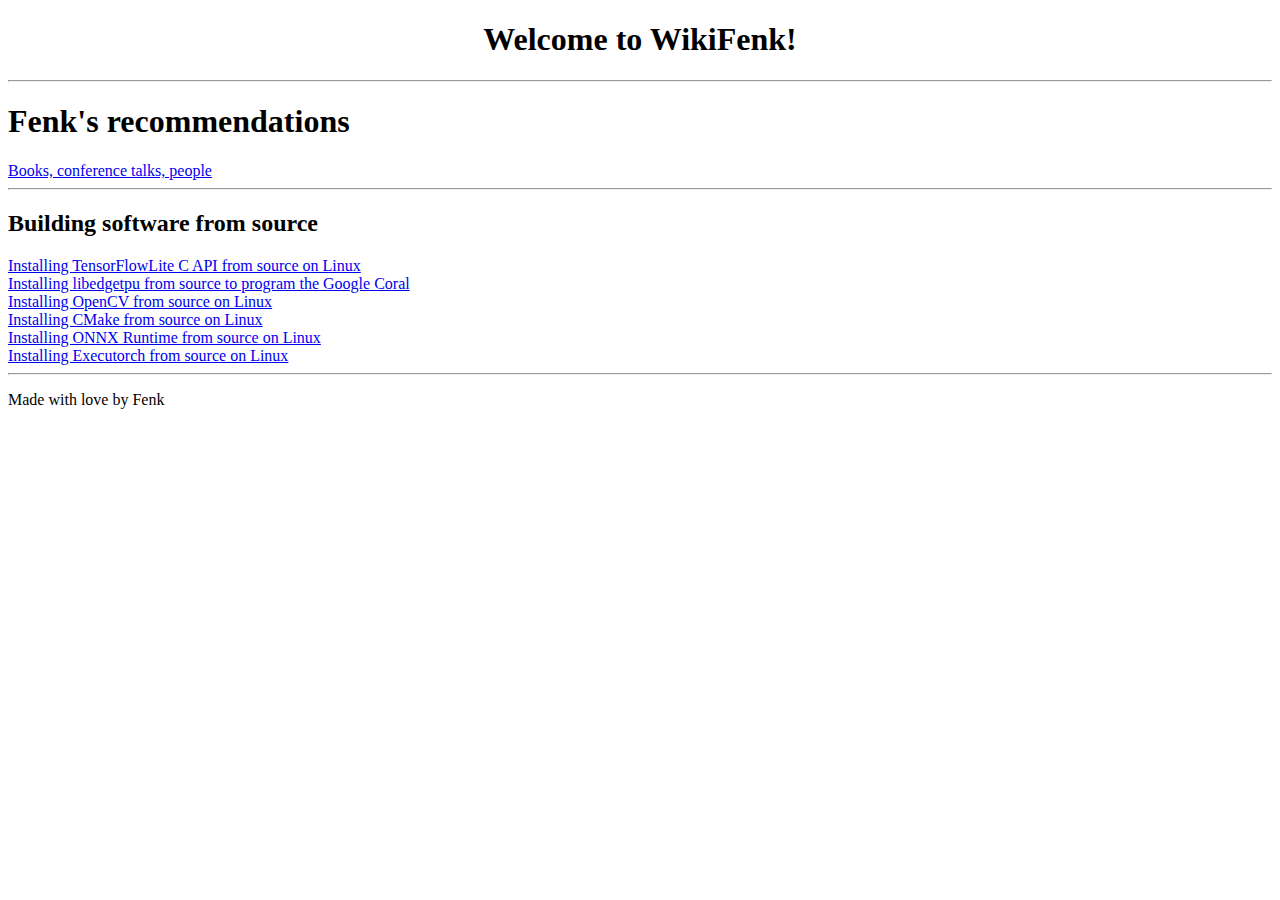
<file: site/index.html>
<!DOCTYPE html>
<html lang="en">

<title>
  WikiFenk
</title>

<center>

  <head>
    <h1> Welcome to WikiFenk! </h1>
  </head>
</center>

<hr>

<h1> Fenk's recommendations </h1>
<a href="/recommendations">
  Books, conference talks, people
</a>

<hr>

<!--
<h2> API Notes </h2>
<a href="/tensorflow">
  TensorFlow C API
</a>

<br>

<a href="/tensorflowlite">
  TensorFlowLite C API
</a>

<hr>
-->

<h2> Building software from source </h2>

<a href="/tflite_install">
  Installing TensorFlowLite C API from source on Linux
</a>

<br>

<a href="/libedgetpu_install">
  Installing libedgetpu from source to program the Google Coral
</a>

<br>

<a href="/opencv_install">
  Installing OpenCV from source on Linux
</a>

<br>

<a href="/cmake_install">
  Installing CMake from source on Linux
</a>
<br>

<a href="/onnxruntime_install">
  Installing ONNX Runtime from source on Linux
</a>
<br>

<a href="/executorch_install">
  Installing Executorch from source on Linux
</a>

<footer>
  <hr>
  <p>
    Made with love by Fenk
  </p>
</footer>

</html>
</file>
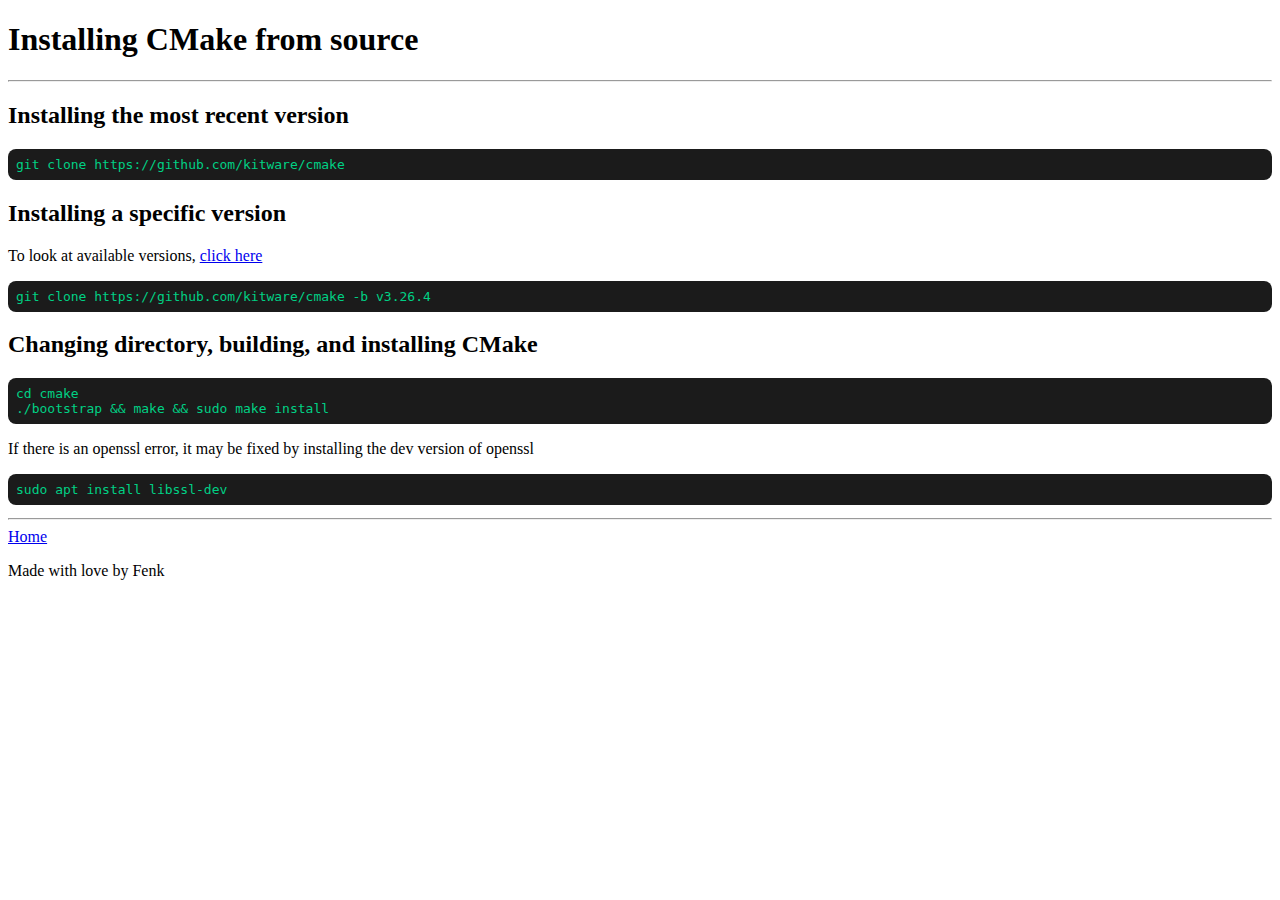
<file: site/cmake_install.html>
<!DOCTYPE html>
<html lang="en">

<title>
	CMake install
</title>

<link rel="stylesheet" type="text/css" href="style.css">

<body>

<h1> Installing CMake from source</h1>
<hr>

<h2> Installing the most recent version</h2>
<pre><code class="terminal-cmd">git clone https://github.com/kitware/cmake
</code></pre>

<h2> Installing a specific version</h2>
<p> To look at available versions, <a href="https://github.com/Kitware/CMake/releases"> click here </a> </p>
<pre><code class="terminal-cmd">git clone https://github.com/kitware/cmake -b v3.26.4
</code></pre>

<h2> Changing directory, building, and installing CMake </h2>
<pre><code class="terminal-cmd">cd cmake
./bootstrap && make && sudo make install
</code></pre>

<p> If there is an openssl error, it may be fixed by installing the dev version of openssl </p>
<pre><code class="terminal-cmd">sudo apt install libssl-dev
</code></pre>


</body>

<footer>
<hr>
<a href="/">
	Home
</a>
<p>
Made with love by Fenk
</p>

</footer>

</html>
</file>
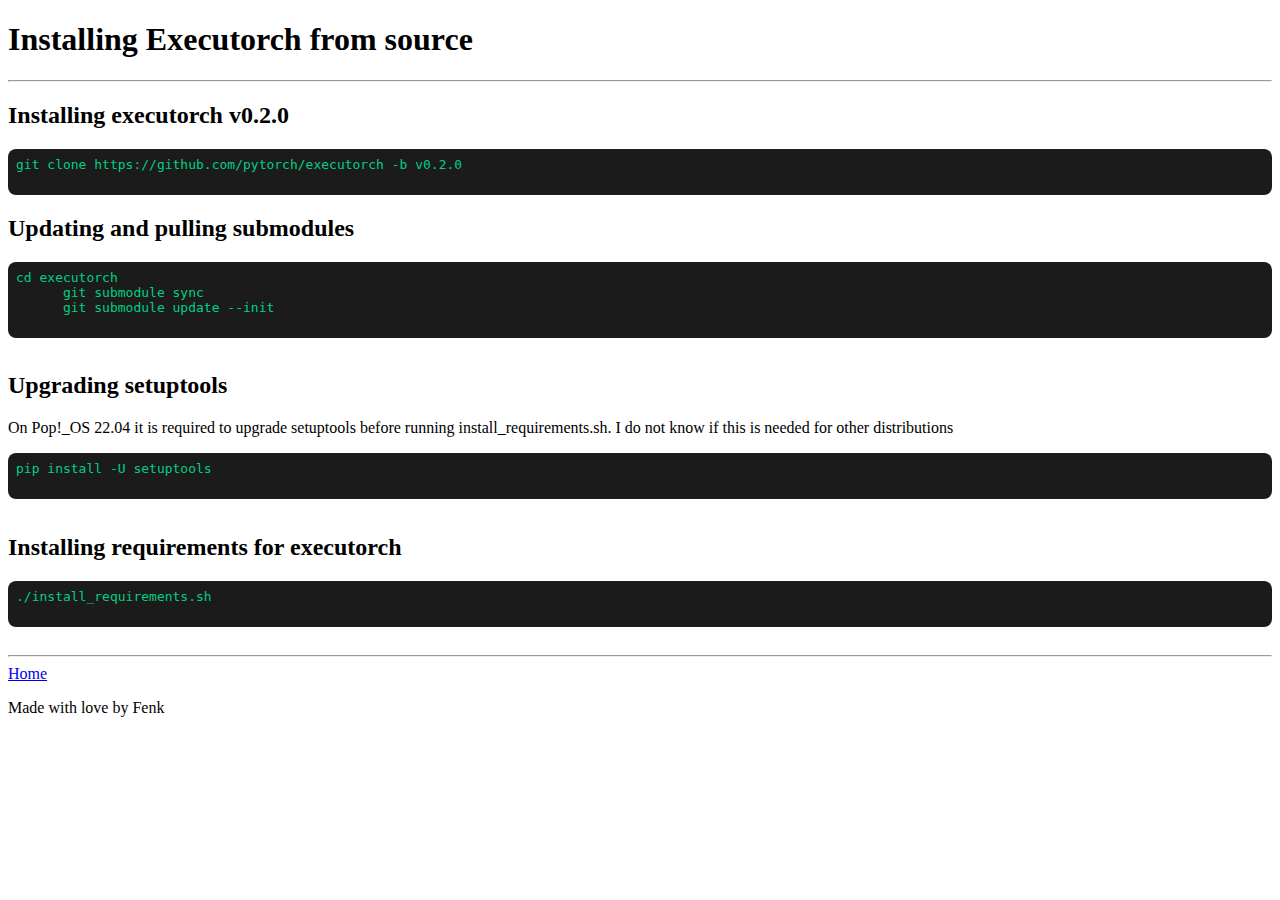
<file: site/executorch_install.html>
<!DOCTYPE html>
<html lang="en">

<title>
  Executorch v0.2.0 install
</title>

<link rel="stylesheet" type="text/css" href="style.css">

<body>
  <h1> Installing Executorch from source </h1>
  <hr>

  <h2> Installing executorch v0.2.0 </h2>
  <pre><code class="terminal-cmd">git clone https://github.com/pytorch/executorch -b v0.2.0
    </code></pre>

  <h2> Updating and pulling submodules </h2>
  <pre><code class="terminal-cmd">cd executorch
      git submodule sync
      git submodule update --init
    </code> </pre>

  <h2> Upgrading setuptools </h2>
  <p> On Pop!_OS 22.04 it is required to upgrade setuptools before running install_requirements.sh.
    I do not know if this is needed for other distributions </p>
  <pre><code class="terminal-cmd">pip install -U setuptools
    </code> </pre>

  <h2> Installing requirements for executorch </h2>
  <pre><code class="terminal-cmd">./install_requirements.sh
    </code> </pre>
</body>

<footer>
  <hr>
  <a href="/">
    Home
  </a>
  <p>
    Made with love by Fenk
  </p>
</footer>

</html>
</file>
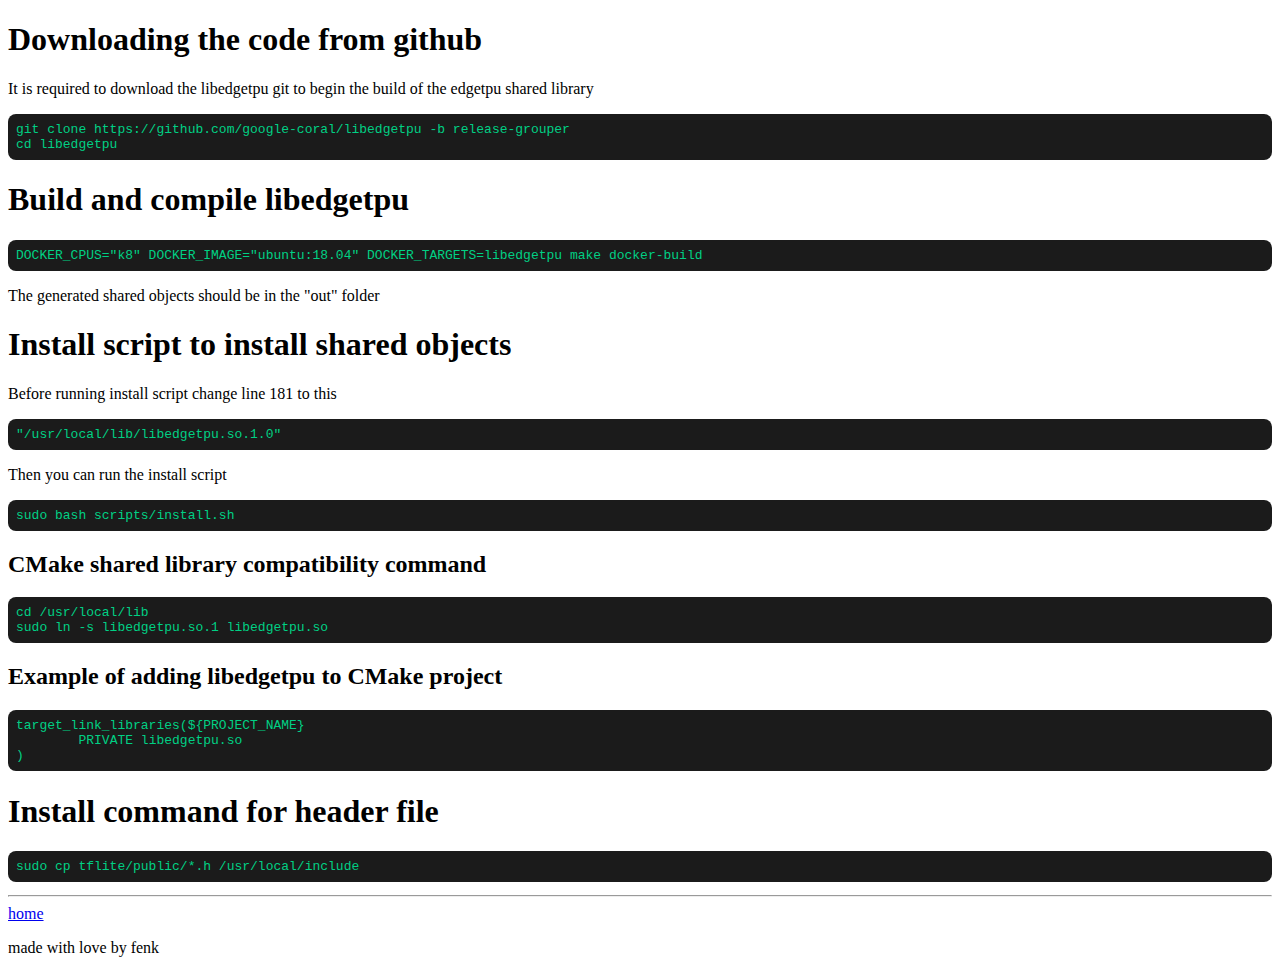
<file: site/libedgetpu_install.html>
<!DOCTYPE html>
<html lang="en">

<title>
	libedgetpu install
</title>

<link rel="stylesheet" type="text/css" href="style.css">

<body>
	<h1>
		Downloading the code from github
	</h1>
	<p>
	It is required to download the libedgetpu git to begin the build of the edgetpu shared library
	</p>
<pre><code class="terminal-cmd">git clone https://github.com/google-coral/libedgetpu -b release-grouper
cd libedgetpu
</pre></code>

	<h1>
		Build and compile libedgetpu
	</h1>

<pre><code class="terminal-cmd">DOCKER_CPUS="k8" DOCKER_IMAGE="ubuntu:18.04" DOCKER_TARGETS=libedgetpu make docker-build
</pre></code>

	<p>
	The generated shared objects should be in the "out" folder
	</p>

	<h1>
		Install script to install shared objects
	</h1>

<p> Before running install script change line 181 to this </p>
<pre><code class="terminal-cmd">"/usr/local/lib/libedgetpu.so.1.0"
</code></pre>

<p> Then you can run the install script </p>
<pre><code class="terminal-cmd">sudo bash scripts/install.sh
</code></pre>

<h2> CMake shared library compatibility command </h2>
<pre><code class="terminal-cmd">cd /usr/local/lib
sudo ln -s libedgetpu.so.1 libedgetpu.so
</code></pre>

<h2> Example of adding libedgetpu to CMake project </h2>
<pre><code class="terminal-cmd">target_link_libraries(${PROJECT_NAME}
	PRIVATE libedgetpu.so
)
</code></pre>

<h1>
	Install command for header file
</h1>

<pre><code class="terminal-cmd">sudo cp tflite/public/*.h /usr/local/include
</code></pre>

</body>

<footer>
<hr>
<a href="/">
	home
</a>
<p>
made with love by fenk
</p>

</footer>

</html>
</file>
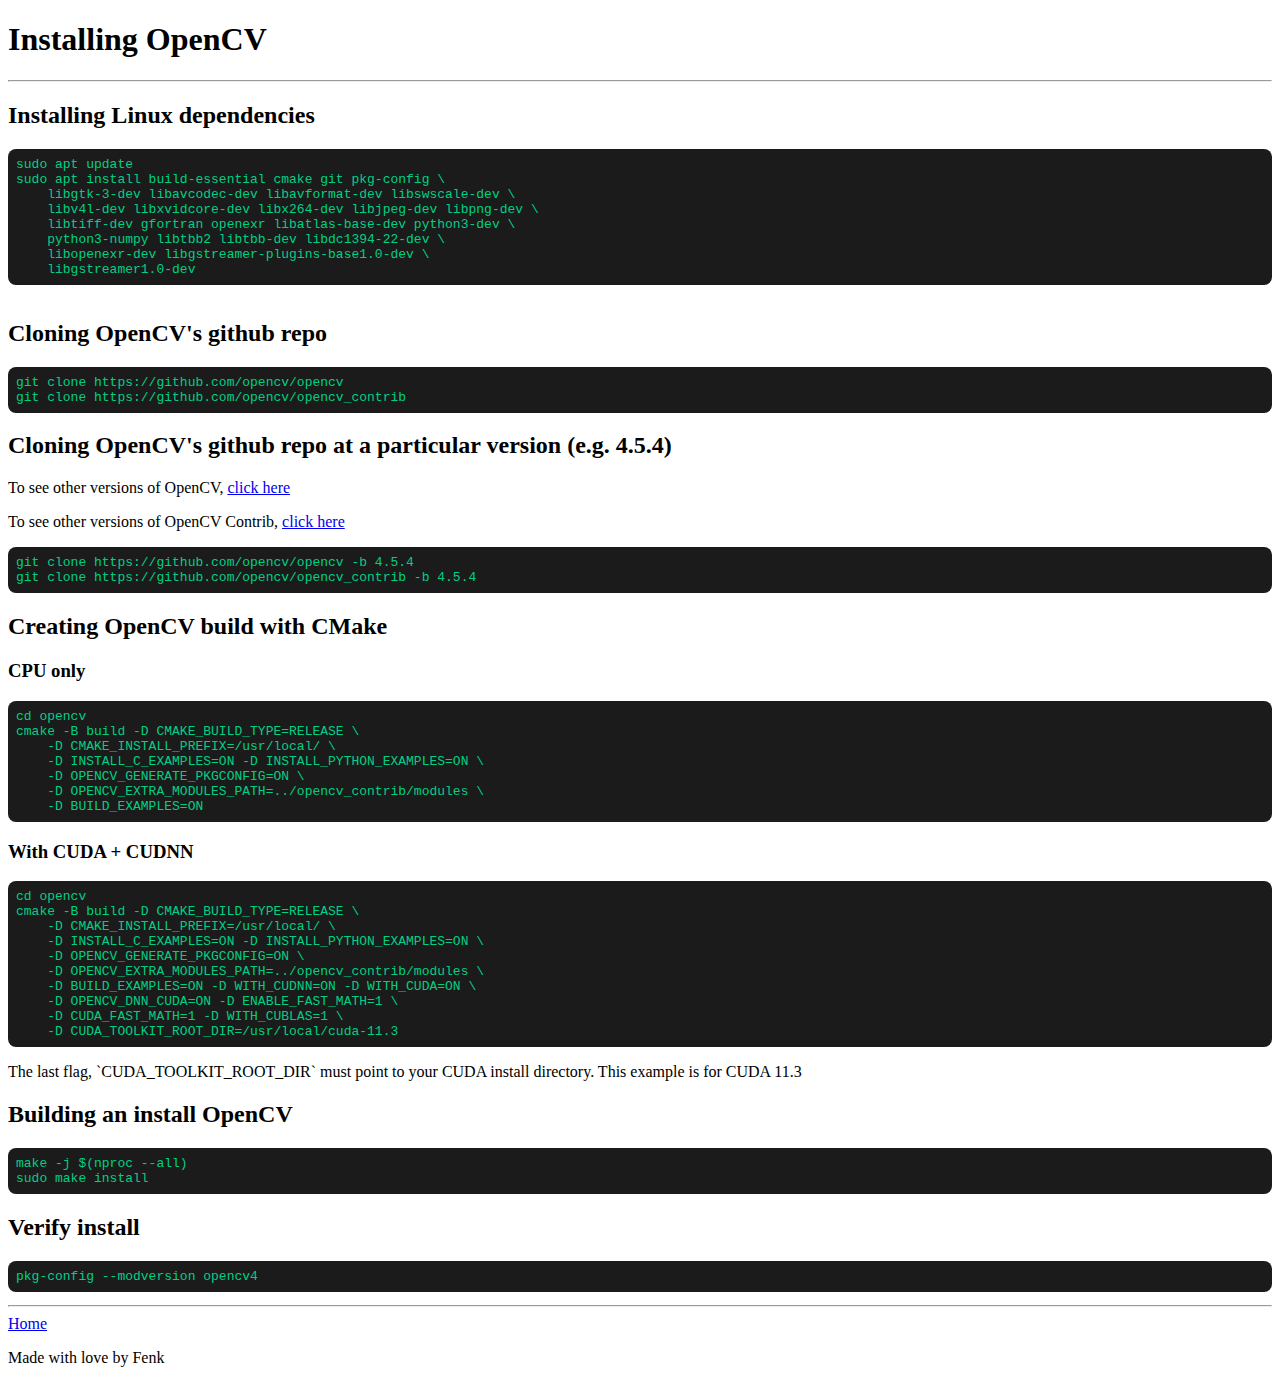
<file: site/opencv_install.html>
<!DOCTYPE html>
<html lang="en">

<title>
	OpenCV install
</title>

<link rel="stylesheet" type="text/css" href="style.css">

<body>

<h1> Installing OpenCV </h1>
<hr>

<h2> Installing Linux dependencies </h2>

<pre><code class="terminal-cmd">sudo apt update
sudo apt install build-essential cmake git pkg-config \
    libgtk-3-dev libavcodec-dev libavformat-dev libswscale-dev \
    libv4l-dev libxvidcore-dev libx264-dev libjpeg-dev libpng-dev \
    libtiff-dev gfortran openexr libatlas-base-dev python3-dev \
    python3-numpy libtbb2 libtbb-dev libdc1394-22-dev \
    libopenexr-dev libgstreamer-plugins-base1.0-dev \
    libgstreamer1.0-dev
</code> </pre>

<h2> Cloning OpenCV's github repo </h2>

<pre><code class="terminal-cmd">git clone https://github.com/opencv/opencv
git clone https://github.com/opencv/opencv_contrib
</code></pre>

<h2> Cloning OpenCV's github repo at a particular version (e.g. 4.5.4)</h2>
<p> To see other versions of OpenCV, <a href="https://github.com/opencv/opencv/releases"> click here </a> </p>
<p> To see other versions of OpenCV Contrib, <a href="https://github.com/opencv/opencv_contrib/tags"> click here </a> </p>
<pre><code class="terminal-cmd">git clone https://github.com/opencv/opencv -b 4.5.4
git clone https://github.com/opencv/opencv_contrib -b 4.5.4
</code></pre>

<h2> Creating OpenCV build with CMake </h2>

<h3>
CPU only
</h3>

<pre><code class="terminal-cmd">cd opencv
cmake -B build -D CMAKE_BUILD_TYPE=RELEASE \
    -D CMAKE_INSTALL_PREFIX=/usr/local/ \
    -D INSTALL_C_EXAMPLES=ON -D INSTALL_PYTHON_EXAMPLES=ON \
    -D OPENCV_GENERATE_PKGCONFIG=ON \
    -D OPENCV_EXTRA_MODULES_PATH=../opencv_contrib/modules \
    -D BUILD_EXAMPLES=ON
</code></pre>

<h3>
With CUDA + CUDNN
</h3>

<pre><code class="terminal-cmd">cd opencv
cmake -B build -D CMAKE_BUILD_TYPE=RELEASE \
    -D CMAKE_INSTALL_PREFIX=/usr/local/ \
    -D INSTALL_C_EXAMPLES=ON -D INSTALL_PYTHON_EXAMPLES=ON \
    -D OPENCV_GENERATE_PKGCONFIG=ON \
    -D OPENCV_EXTRA_MODULES_PATH=../opencv_contrib/modules \
    -D BUILD_EXAMPLES=ON -D WITH_CUDNN=ON -D WITH_CUDA=ON \
    -D OPENCV_DNN_CUDA=ON -D ENABLE_FAST_MATH=1 \
    -D CUDA_FAST_MATH=1 -D WITH_CUBLAS=1 \
    -D CUDA_TOOLKIT_ROOT_DIR=/usr/local/cuda-11.3
</code></pre>

<p>
The last flag, `CUDA_TOOLKIT_ROOT_DIR` must point to your CUDA install directory. This example is for CUDA 11.3
</p>

<h2> Building an install OpenCV </h2>

<pre><code class="terminal-cmd">make -j $(nproc --all)
sudo make install
</code></pre>

<h2> Verify install </h2>
<pre><code class="terminal-cmd">pkg-config --modversion opencv4
</code></pre>

</body>

<footer>
<hr>
<a href="/">
	Home
</a>
<p>
Made with love by Fenk
</p>

</footer>

</html>
</file>
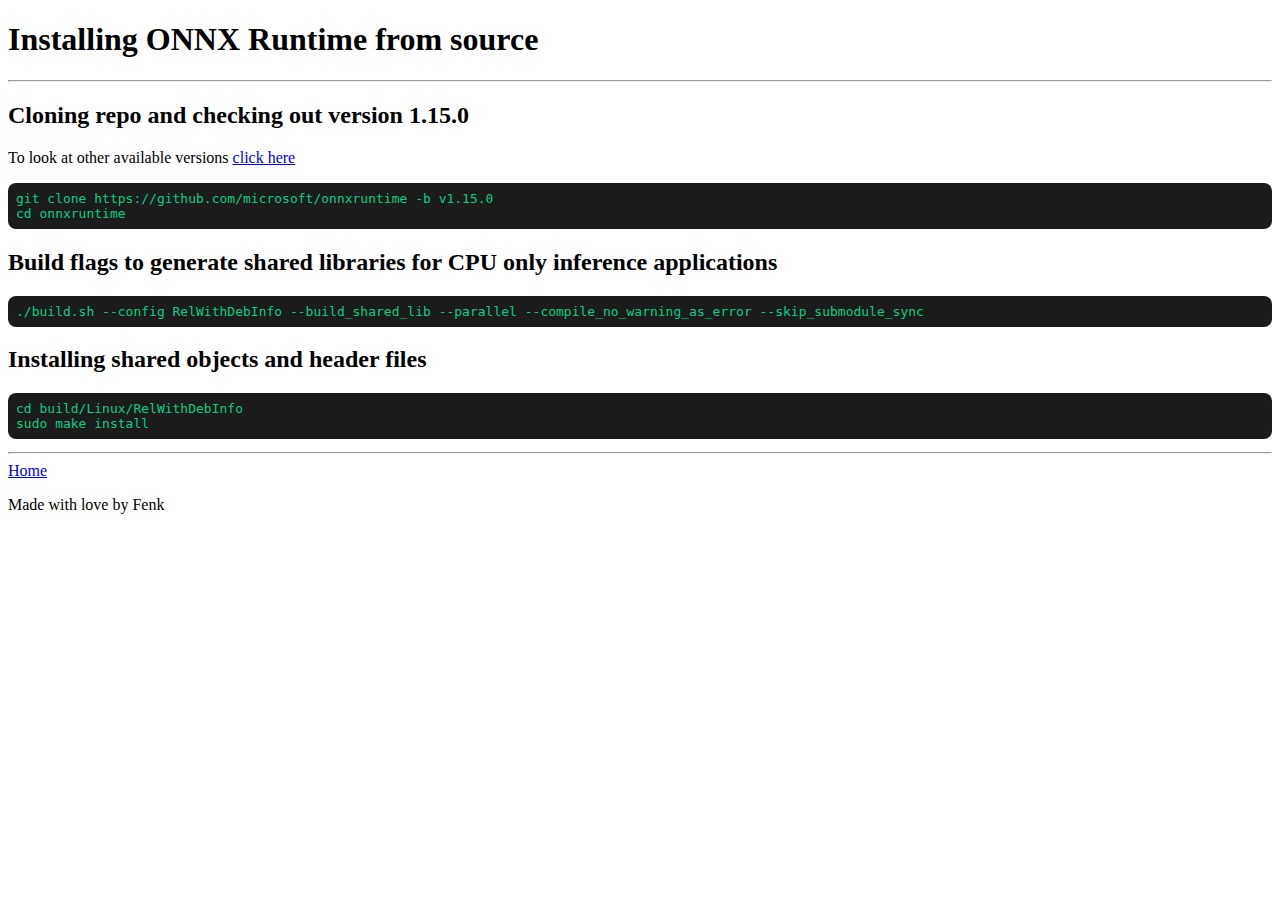
<file: site/ort_install.html>
<!DOCTYPE html>
<html lang="en">

<title>
	ONNX Runtime install
</title>

<link rel="stylesheet" type="text/css" href="style.css">

<body>

<h1> Installing ONNX Runtime from source</h1>
<hr>

<h2> Cloning repo and checking out version 1.15.0</h2>
<p> To look at other available versions <a href="https://github.com/microsoft/onnxruntime/releases">click here</a></p>
<pre><code class="terminal-cmd">git clone https://github.com/microsoft/onnxruntime -b v1.15.0
cd onnxruntime
</code></pre>

<h2> Build flags to generate shared libraries for CPU only inference applications</h2>
<pre><code class="terminal-cmd">./build.sh --config RelWithDebInfo --build_shared_lib --parallel --compile_no_warning_as_error --skip_submodule_sync
</code></pre>

<!--
<h2> Build flags to generate shared libraries with CPU, & CUDA inference applications(COMING SOON) </h2>
<h2> Build flags to generate shared libraries with CPU, & OpenVino inference applications(COMING SOON) </h2>
<h2> Build flags to generate shared libraries with CPU, CUDA, & OpenVino inference applications(COMING SOON) </h2>
-->

<h2> Installing shared objects and header files </h2>

<pre><code class="terminal-cmd">cd build/Linux/RelWithDebInfo
sudo make install
</code></pre>

</body>

<footer>
<hr>
<a href="/">
	Home
</a>
<p>
Made with love by Fenk
</p>

</footer>

</html>
</file>
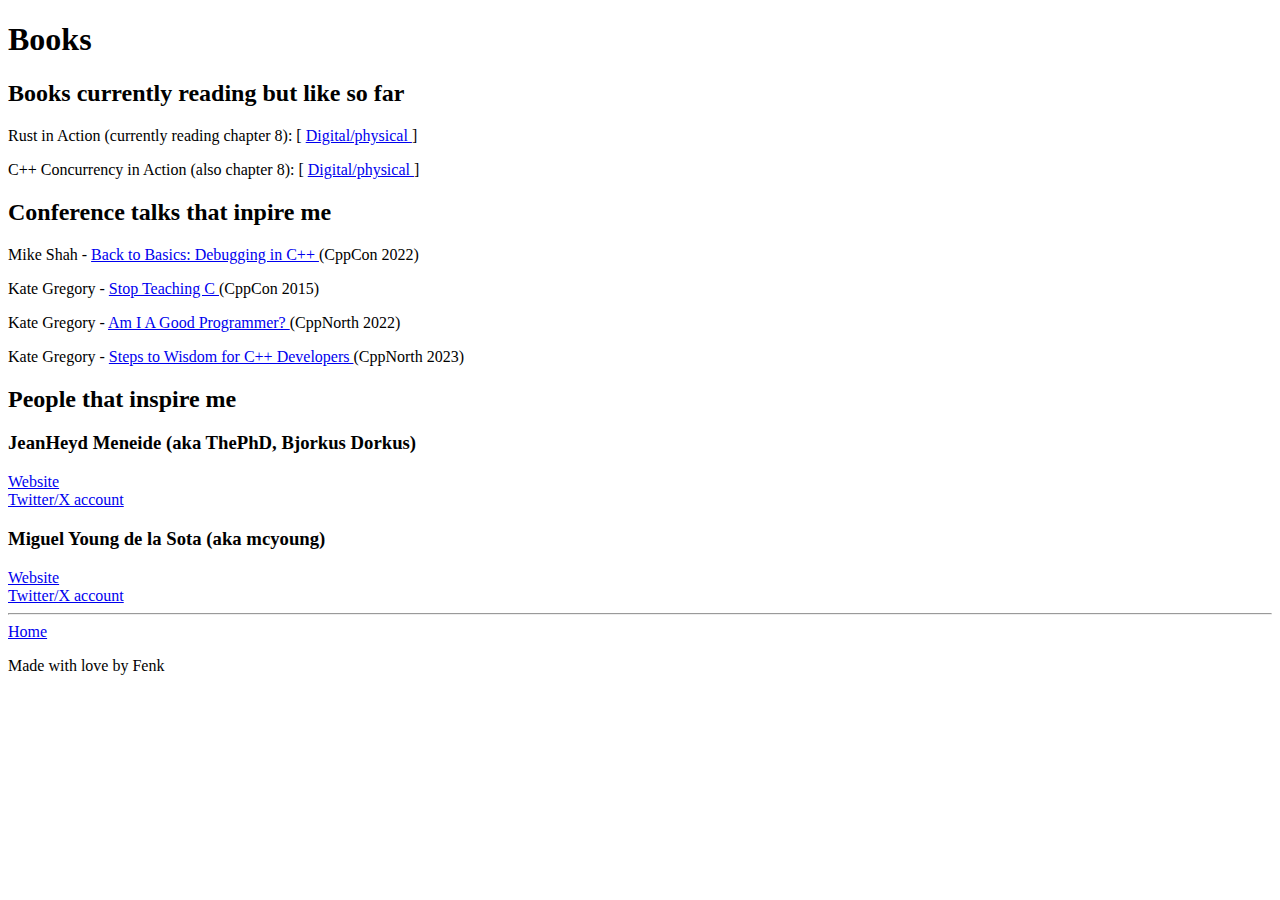
<file: site/recommendations.html>
<!DOCTYPE html>
<html lang="en">

<title>
  Fenk's Recommendations
</title>

<link rel="stylesheet" type="text/css" href="style.css">

<body>
  <h1> Books </h1>
  <h2> Books currently reading but like so far </h2>
  <p>
    Rust in Action (currently reading chapter 8): [
    <a href="https://www.manning.com/books/rust-in-action" target="_blank">
      Digital/physical
    </a>
    ]
  </p>

  <p>
    C++ Concurrency in Action (also chapter 8): [
    <a href="https://www.manning.com/books/c-plus-plus-concurrency-in-action-second-edition" target="_blank">
      Digital/physical
    </a>
    ]
  </p>

  <h2> Conference talks that inpire me </h2>
  <p>
    Mike Shah -
    <a href="https://www.youtube.com/watch?v=YzIBwqWC6EM" target="_blank">
      Back to Basics: Debugging in C++
    </a>
    (CppCon 2022)
  </p>
  <p>
    Kate Gregory -
    <a href="https://www.youtube.com/watch?v=YnWhqhNdYyk" target="_blank">
      Stop Teaching C
    </a>
    (CppCon 2015)
  </p>
  <p>
    Kate Gregory -
    <a href="https://www.youtube.com/watch?v=pdHvC8fDC5E" target="_blank">
      Am I A Good Programmer?
    </a>
    (CppNorth 2022)
  </p>
  <p>
    Kate Gregory -
    <a href="https://www.youtube.com/watch?v=W_xT8Jc7GRA" target="_blank">
      Steps to Wisdom for C++ Developers
    </a>
    (CppNorth 2023)
  </p>

  <h2> People that inspire me </h2>

  <h3> JeanHeyd Meneide (aka ThePhD, Bjorkus Dorkus) </h3>
  <a href="https://thephd.dev/" target="_blank">
    Website
  </a>
  <br>
  <a href="https://twitter.com/__phantomderp/">
    Twitter/X account
  </a>
  <br>


  <h3> Miguel Young de la Sota (aka mcyoung) </h3>
  <a href="https://mcyoung.xyz" target="_blank">
    Website
  </a>
  <br>
  <a href="https://twitter.com/DrawsMiguel" target="_blank">
    Twitter/X account
  </a>
</body>

<footer>
  <hr>
  <a href="/">
    Home
  </a>
  <p>
    Made with love by Fenk
  </p>
</footer>

</html>
</file>
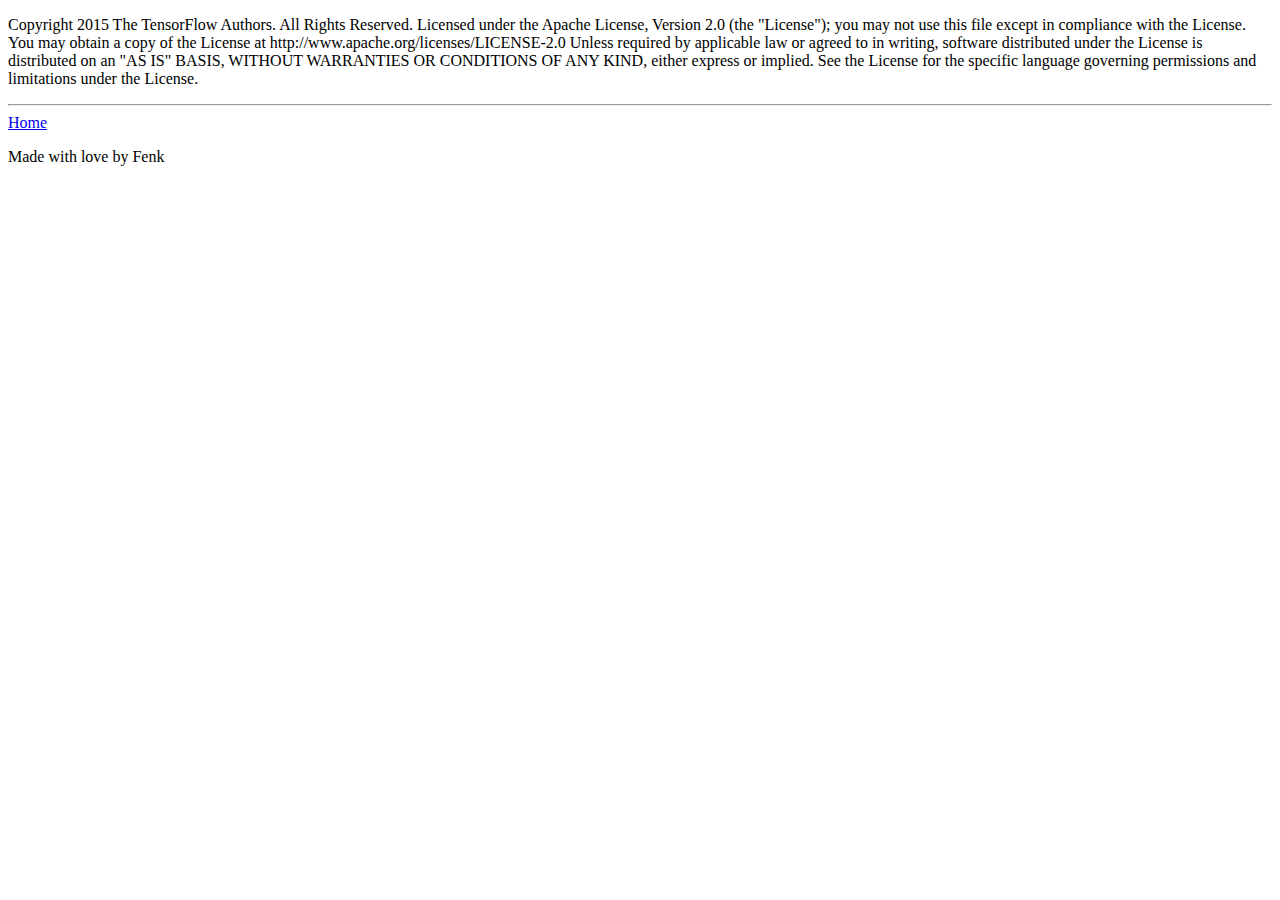
<file: site/tensorflow.html>
<!DOCTYPE html>
<html lang="en">

<title>
	Tensorflow C API
</title>

<body>
<p>
Copyright 2015 The TensorFlow Authors. All Rights Reserved.

Licensed under the Apache License, Version 2.0 (the "License");
you may not use this file except in compliance with the License.
You may obtain a copy of the License at

    http://www.apache.org/licenses/LICENSE-2.0

Unless required by applicable law or agreed to in writing, software
distributed under the License is distributed on an "AS IS" BASIS,
WITHOUT WARRANTIES OR CONDITIONS OF ANY KIND, either express or implied.
See the License for the specific language governing permissions and
limitations under the License.
</p>
</body>

<footer>
<hr>
<a href="/">
	Home
</a>
<p>
Made with love by Fenk
</p>

</footer>

</html>
</file>
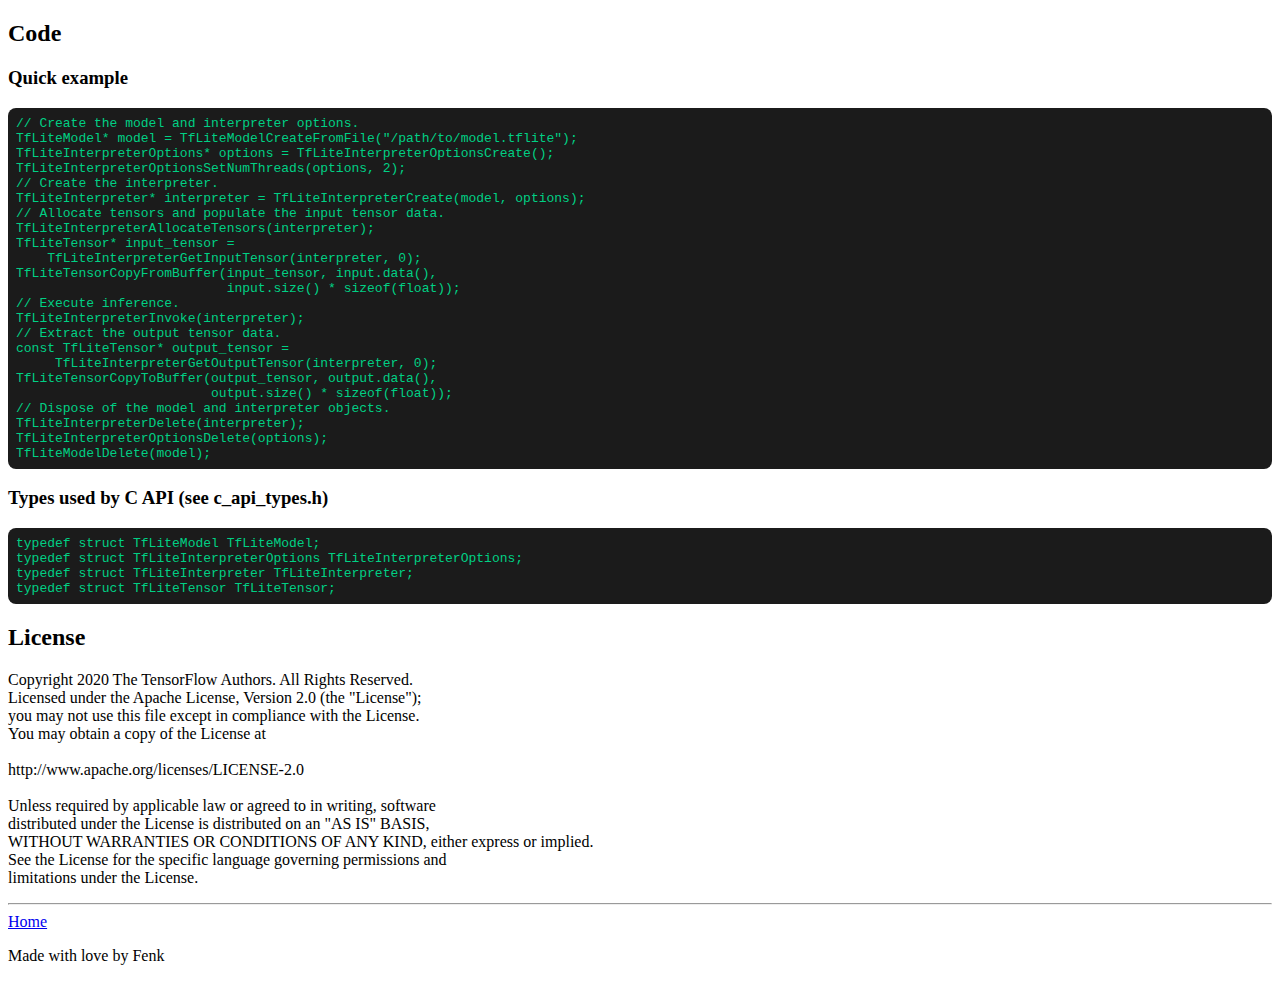
<file: site/tensorflowlite.html>
<!DOCTYPE html>
<html lang="en">

<title>
  TensorFlowLite C API docs
</title>

<link rel="stylesheet" type="text/css" href="style.css">

<body>

<h2> Code </h2>
<h3> Quick example </h3>

<pre><code class="terminal-cmd">// Create the model and interpreter options.
TfLiteModel* model = TfLiteModelCreateFromFile("/path/to/model.tflite");
TfLiteInterpreterOptions* options = TfLiteInterpreterOptionsCreate();
TfLiteInterpreterOptionsSetNumThreads(options, 2);
// Create the interpreter.
TfLiteInterpreter* interpreter = TfLiteInterpreterCreate(model, options);
// Allocate tensors and populate the input tensor data.
TfLiteInterpreterAllocateTensors(interpreter);
TfLiteTensor* input_tensor =
    TfLiteInterpreterGetInputTensor(interpreter, 0);
TfLiteTensorCopyFromBuffer(input_tensor, input.data(),
                           input.size() * sizeof(float));
// Execute inference.
TfLiteInterpreterInvoke(interpreter);
// Extract the output tensor data.
const TfLiteTensor* output_tensor =
     TfLiteInterpreterGetOutputTensor(interpreter, 0);
TfLiteTensorCopyToBuffer(output_tensor, output.data(),
                         output.size() * sizeof(float));
// Dispose of the model and interpreter objects.
TfLiteInterpreterDelete(interpreter);
TfLiteInterpreterOptionsDelete(options);
TfLiteModelDelete(model);
</code></pre>

<h3> Types used by C API (see c_api_types.h) </h3>
<pre><code class="terminal-cmd">typedef struct TfLiteModel TfLiteModel;
typedef struct TfLiteInterpreterOptions TfLiteInterpreterOptions;
typedef struct TfLiteInterpreter TfLiteInterpreter;
typedef struct TfLiteTensor TfLiteTensor;
</code></pre>

<h2> License </h2>
<p>
Copyright 2020 The TensorFlow Authors. All Rights Reserved. <br>

Licensed under the Apache License, Version 2.0 (the "License"); <br>
you may not use this file except in compliance with the License. <br>
You may obtain a copy of the License at <br> <br>
    http://www.apache.org/licenses/LICENSE-2.0 <br> <br>
Unless required by applicable law or agreed to in writing, software <br>
distributed under the License is distributed on an "AS IS" BASIS, <br>
WITHOUT WARRANTIES OR CONDITIONS OF ANY KIND, either express or implied. <br>
See the License for the specific language governing permissions and <br>
limitations under the License.
</p>
</body>

<footer>
<hr>
<a href="/">
	Home
</a>
<p>
Made with love by Fenk
</p>

</footer>

</html>
</file>
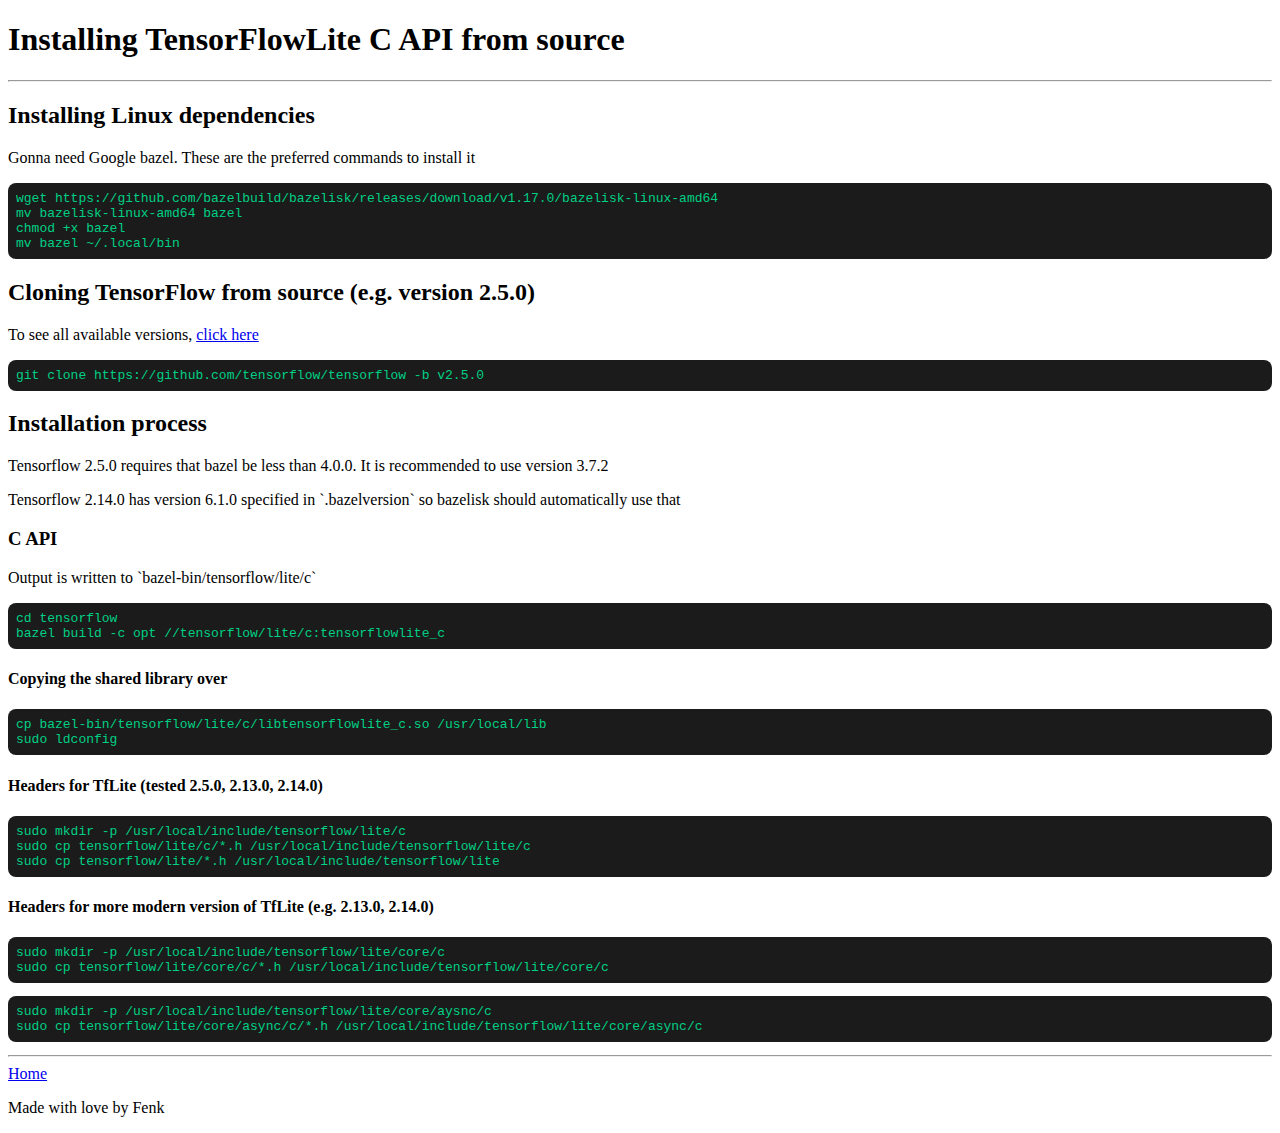
<file: site/tflite_install.html>
<!DOCTYPE html>
<html lang="en">

<title>
	TFLite C API install
</title>

<link rel="stylesheet" type="text/css" href="style.css">

<body>

	<h1> Installing TensorFlowLite C API from source </h1>
	<hr>

	<h2> Installing Linux dependencies </h2>

	<p> Gonna need Google bazel. These are the preferred commands to install it </p>

<pre><code class="terminal-cmd">wget https://github.com/bazelbuild/bazelisk/releases/download/v1.17.0/bazelisk-linux-amd64
mv bazelisk-linux-amd64 bazel
chmod +x bazel
mv bazel ~/.local/bin
</code></pre>

	<h2> Cloning TensorFlow from source (e.g. version 2.5.0) </h2>
	<p> To see all available versions, <a href="https://github.com/tensorflow/tensorflow/releases"> click here </a></p>
<pre><code class="terminal-cmd">git clone https://github.com/tensorflow/tensorflow -b v2.5.0
</code></pre>

	<h2> Installation process </h2>
	<p> Tensorflow 2.5.0 requires that bazel be less than 4.0.0. It is recommended to use version 3.7.2 </p>
	<p> Tensorflow 2.14.0 has version 6.1.0 specified in `.bazelversion` so bazelisk should automatically use that </p>

	<h3> C API </h3>
	<p> Output is written to `bazel-bin/tensorflow/lite/c` </p>

<pre><code class="terminal-cmd">cd tensorflow
bazel build -c opt //tensorflow/lite/c:tensorflowlite_c
</code></pre>


<h4> Copying the shared library over </h4>
<pre><code class="terminal-cmd">cp bazel-bin/tensorflow/lite/c/libtensorflowlite_c.so /usr/local/lib
sudo ldconfig
</code></pre>

<h4> Headers for TfLite (tested 2.5.0, 2.13.0, 2.14.0) </h4>
<pre><code class="terminal-cmd">sudo mkdir -p /usr/local/include/tensorflow/lite/c
sudo cp tensorflow/lite/c/*.h /usr/local/include/tensorflow/lite/c
sudo cp tensorflow/lite/*.h /usr/local/include/tensorflow/lite
</code></pre>

<h4> Headers for more modern version of TfLite (e.g. 2.13.0, 2.14.0) </h4>
<pre><code class="terminal-cmd">sudo mkdir -p /usr/local/include/tensorflow/lite/core/c
sudo cp tensorflow/lite/core/c/*.h /usr/local/include/tensorflow/lite/core/c</code></pre>

<pre><code class="terminal-cmd">sudo mkdir -p /usr/local/include/tensorflow/lite/core/aysnc/c
sudo cp tensorflow/lite/core/async/c/*.h /usr/local/include/tensorflow/lite/core/async/c</code></pre>

</body>

<footer>
	<hr>
	<a href="/">
		Home
	</a>
	<p>
		Made with love by Fenk
	</p>

</footer>

</html>
</file>
<file: site/style.css>
.terminal-cmd {
  display: block;
  word-wrap: break-word;
  /*background: #5e7660;*/
  /*background: #201c29;*/
  background: #1b1b1b;
  border-radius: 8px;
  color: #00d084;
  font-family: monospace;
  max-width: 100%;
  min-width: 100px;
  padding: 8px;
}

pre code {
  display: block;
  background: #5e7671;
  white-space: pre;
  overflow-x: scroll;
  max-width: 100%;
  min-width: 100px;
  padding: 0;
}
</file>
